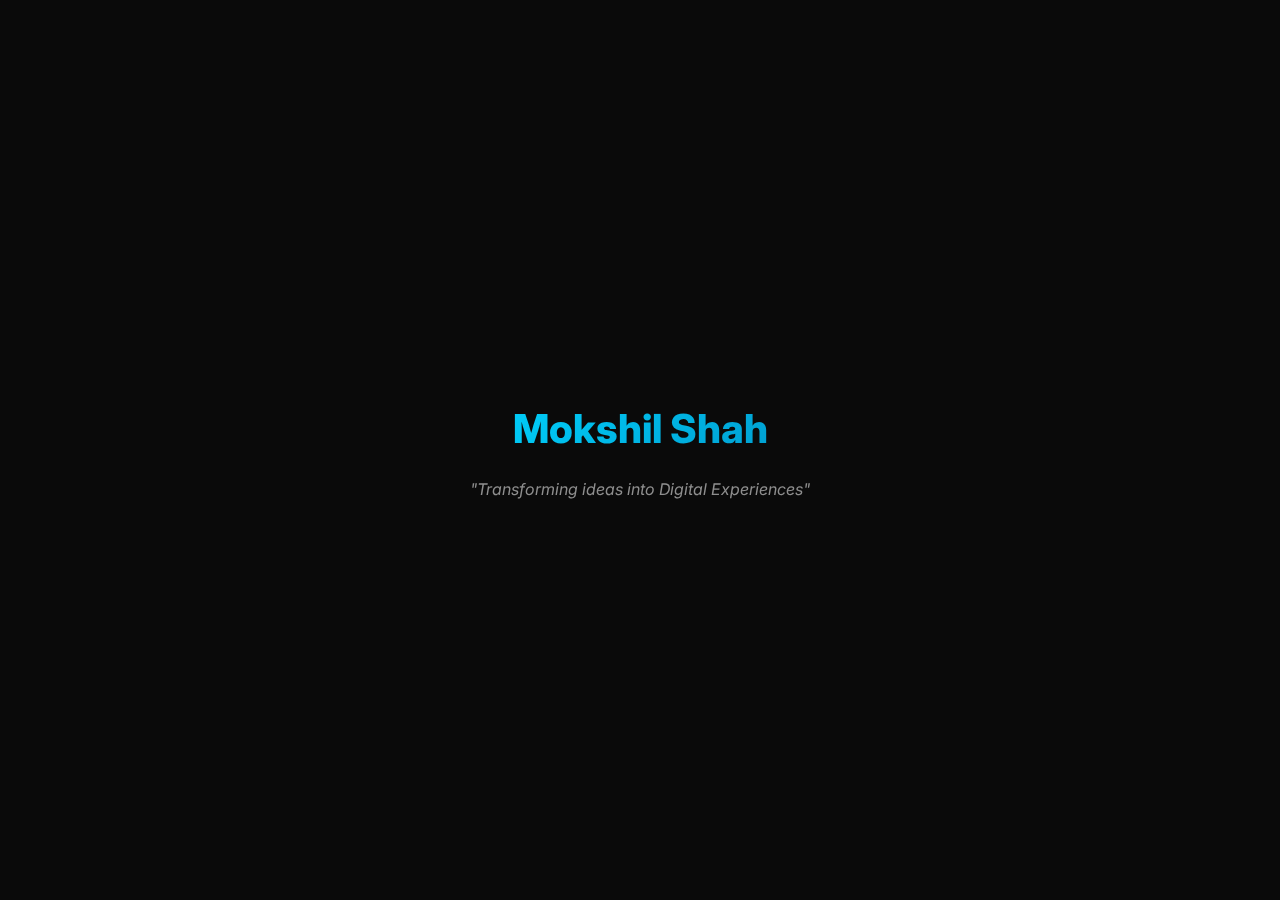
<file: index.html>
<!DOCTYPE html>
<html lang="en">
<head>
    <meta charset="UTF-8">
    <meta name="viewport" content="width=device-width, initial-scale=1.0">
    <link rel="stylesheet" href="css/portfolio.css">
    <link href="https://fonts.googleapis.com/css2?family=Inter:wght@300;400;500;600;700;800;900&family=JetBrains+Mono:wght@300;400;500;600;700&display=swap" rel="stylesheet">
    <title>Mokshil Shah - Portfolio</title>
    <style>
        body {
            margin: 0;
            padding: 0;
            font-family: 'Inter', sans-serif;
            background: #0a0a0a;
            color: #ffffff;
            overflow: hidden;
        }
        
        #loading-screen {
            position: fixed;
            top: 0;
            left: 0;
            width: 100%;
            height: 100%;
            background: #0a0a0a;
            display: flex;
            align-items: center;
            justify-content: center;
            z-index: 9999;
        }
        
        .loader {
            text-align: center;
        }
        
        .loader-text {
            font-size: 2.5rem;
            font-weight: 800;
            margin-bottom: 1rem;
            background: linear-gradient(135deg, #00d4ff 0%, #0099cc 100%);
            -webkit-background-clip: text;
            -webkit-text-fill-color: transparent;
            background-clip: text;
            opacity: 1;
            transition: opacity 0.3s ease;
        }
        
        .loader-quote {
            font-size: 1rem;
            color: #b0b0b0;
            font-style: italic;
        }
    </style>
</head>
<body>
    <div id="loading-screen">
        <div class="loader">
            <div class="loader-text" id="loading-name">Mokshil Shah</div>
            <div class="loader-quote">"Transforming ideas into Digital Experiences"</div>
        </div>
    </div>

    <script>
        // Clear the session flag on first entry to ensure loading screen shows
        sessionStorage.removeItem('hasSeenLoading');
        
        const names = [
            'Mokshil Shah',
            'Student Developer',
            'Backend Developer', 
            'Web Designer',
            'Mokshil Shah'
        ];
        
        let nameIndex = 0;
        const loadingName = document.getElementById('loading-name');
        
        function changeName() {
            if (nameIndex < names.length) {
                loadingName.style.opacity = '0';
                setTimeout(() => {
                    loadingName.textContent = names[nameIndex];
                    loadingName.style.opacity = '1';
                    nameIndex++;
                    setTimeout(changeName, 400);
                }, 200);
            } else {
                setTimeout(() => {
                    // Set flag before redirecting
                    sessionStorage.setItem('hasSeenLoading', 'true');
                    window.location.href = 'pages/about.html';
                }, 500);
            }
        }
        
        setTimeout(changeName, 500);
    </script>
</body>
</html>
</file>
<file: css/portfolio.css>
* {
    margin: 0;
    padding: 0;
    box-sizing: border-box;
}

:root {
    --primary-color: #00d4ff;
    --secondary-color: #ff6b35;
    --accent-color: #ffd700;
    --bg-primary: #0a0a0a;
    --bg-secondary: #1a1a1a;
    --bg-tertiary: #2a2a2a;
    --text-primary: #ffffff;
    --text-secondary: #b0b0b0;
    --text-muted: #808080;
    --border-color: #333333;
    --gradient-primary: linear-gradient(135deg, #00d4ff 0%, #0099cc 100%);
    --gradient-secondary: linear-gradient(135deg, #ff6b35 0%, #f7931e 100%);
    --gradient-accent: linear-gradient(135deg, #ffd700 0%, #ffed4e 100%);
    --shadow-primary: 0 10px 30px rgba(0, 212, 255, 0.3);
    --shadow-secondary: 0 5px 15px rgba(0, 0, 0, 0.3);
    
    --font-primary: 'Inter', -apple-system, BlinkMacSystemFont, sans-serif;
    --font-mono: 'JetBrains Mono', 'Fira Code', monospace;
    
    --spacing-xs: 0.25rem;
    --spacing-sm: 0.5rem;
    --spacing-md: 0.75rem;
    --spacing-lg: 1rem;
    --spacing-xl: 1.5rem;
    --spacing-xxl: 2rem;
    
    --radius-sm: 8px;
    --radius-md: 12px;
    --radius-lg: 16px;
    --radius-xl: 24px;
    
    --transition-fast: 0.2s ease;
    --transition-normal: 0.3s ease;
    --transition-slow: 0.5s ease;
}

html {
    scroll-behavior: smooth;
    overflow-x: hidden;
}

body {
    font-family: var(--font-primary);
    background: var(--bg-primary);
    color: var(--text-primary);
    line-height: 1.6;
    overflow-x: hidden;
    position: relative;
}

#particles-js {
    position: fixed;
    top: 0;
    left: 0;
    width: 100%;
    height: 100%;
    z-index: -1;
    background: radial-gradient(ellipse at center, #1a1a1a 0%, #0a0a0a 100%);
}

#loading-screen {
    position: fixed;
    top: 0;
    left: 0;
    width: 100%;
    height: 100%;
    background: var(--bg-primary);
    display: flex;
    align-items: center;
    justify-content: center;
    z-index: 9999;
    transition: opacity 0.5s ease, visibility 0.5s ease;
}

#loading-screen.hidden {
    opacity: 0;
    visibility: hidden;
}

.loader {
    text-align: center;
}

.loader-text {
    font-size: 2.5rem;
    font-weight: 800;
    margin-bottom: 1rem;
    background: var(--gradient-primary);
    -webkit-background-clip: text;
    -webkit-text-fill-color: transparent;
    background-clip: text;
    min-height: 60px;
    display: flex;
    align-items: center;
    justify-content: center;
    transition: opacity 0.3s ease;
}

.loader-quote {
    color: var(--text-secondary);
    font-size: 1rem;
    font-style: italic;
    margin-top: 1rem;
    opacity: 0.8;
}

.navbar {
    position: fixed;
    top: 0;
    left: 0;
    right: 0;
    background: rgba(10, 10, 10, 0.95);
    backdrop-filter: blur(20px);
    border-bottom: 1px solid var(--border-color);
    z-index: 1000;
    transition: var(--transition-normal);
}

.nav-container {
    max-width: 1200px;
    margin: 0 auto;
    padding: 0 15px;
    display: flex;
    align-items: center;
    justify-content: space-between;
    height: 60px;
}

.nav-logo {
    font-size: 1.3rem;
    font-weight: 800;
    background: var(--gradient-primary);
    -webkit-background-clip: text;
    -webkit-text-fill-color: transparent;
    background-clip: text;
}

.nav-menu {
    display: flex;
    list-style: none;
    gap: 15px;
}

.nav-link {
    display: flex;
    align-items: center;
    gap: 5px;
    color: var(--text-secondary);
    text-decoration: none;
    padding: 8px 12px;
    border-radius: var(--radius-sm);
    transition: var(--transition-normal);
    position: relative;
    font-size: 0.9rem;
}

.nav-link:hover,
.nav-link.active {
    color: var(--primary-color);
    background: rgba(0, 212, 255, 0.1);
}

.nav-link::after {
    content: '';
    position: absolute;
    bottom: -2px;
    left: 50%;
    width: 0;
    height: 2px;
    background: var(--gradient-primary);
    transition: var(--transition-normal);
    transform: translateX(-50%);
}

.nav-link.active::after {
    width: 100%;
}

.hamburger {
    display: none;
}

.main-container {
    display: grid;
    grid-template-columns: 280px 1fr;
    max-width: 1200px;
    margin: 0 auto;
    padding: 70px 20px 20px;
    gap: 25px;
    min-height: calc(100vh - 70px);
}

.sidebar {
    position: sticky;
    top: 90px;
    height: fit-content;
    max-height: calc(100vh - 100px);
}

.profile-card {
    background: var(--bg-secondary);
    border-radius: var(--radius-lg);
    padding: 20px;
    border: 1px solid var(--border-color);
    box-shadow: var(--shadow-secondary);
    backdrop-filter: blur(20px);
    position: relative;
    overflow: hidden;
}

.mobile-info-toggle,
.mobile-info-dropdown {
    display: none;
}

@media (max-width: 1024px) {
    .mobile-info-toggle {
        display: flex !important;
        width: 40px;
        height: 40px;
        background: var(--gradient-primary);
        border: none;
        border-radius: var(--radius-md);
        color: white;
        cursor: pointer;
        align-items: center;
        justify-content: center;
        font-size: 1.2rem;
        transition: var(--transition-normal);
        z-index: 10;
    }
    
    .mobile-info-toggle:hover {
        transform: scale(1.1);
        box-shadow: var(--shadow-primary);
    }
    
    .mobile-info-toggle.active {
        transform: rotate(180deg);
    }
    
    .mobile-info-dropdown {
        display: block !important;
        position: absolute;
        top: 100%;
        left: 0;
        right: 0;
        background: var(--bg-secondary);
        border: 1px solid var(--border-color);
        border-radius: var(--radius-lg);
        margin-top: 10px;
        padding: 15px;
        opacity: 0;
        visibility: hidden;
        transform: translateY(-10px);
        transition: all 0.3s ease;
        z-index: 100;
        box-shadow: var(--shadow-secondary);
    }
    
    .mobile-info-dropdown.active {
        opacity: 1 !important;
        visibility: visible !important;
        transform: translateY(0) !important;
    }
    
    .mobile-contact-info {
        margin-bottom: 15px;
    }
    
    .mobile-contact-item {
        display: flex;
        align-items: center;
        gap: 10px;
        margin-bottom: 10px;
        padding: 8px;
        border-radius: var(--radius-sm);
        transition: var(--transition-normal);
    }
    
    .mobile-contact-item:hover {
        background: rgba(0, 212, 255, 0.05);
    }
    
    .mobile-social-links {
        display: flex;
        justify-content: center;
        gap: 10px;
        margin-bottom: 15px;
    }
    
    .mobile-download-btn {
        width: 100%;
        background: var(--gradient-primary);
        color: white;
        border: none;
        padding: 10px;
        border-radius: var(--radius-md);
        font-size: 0.9rem;
        font-weight: 600;
        cursor: pointer;
        transition: var(--transition-normal);
    }
    
    .mobile-download-btn:hover {
        transform: translateY(-2px);
        box-shadow: var(--shadow-primary);
    }
}

.profile-card::before {
    content: '';
    position: absolute;
    top: 0;
    left: 0;
    right: 0;
    height: 4px;
    background: var(--gradient-primary);
}

.profile-image-container {
    position: relative;
    width: 100px;
    height: 100px;
    margin: 0 auto 10px;
}

.profile-image {
    width: 100%;
    height: 100%;
    border-radius: 50%;
    object-fit: cover;
    border: 4px solid var(--primary-color);
    box-shadow: var(--shadow-primary);
    transition: var(--transition-normal);
}

.profile-image:hover {
    transform: scale(1.05);
    box-shadow: 0 15px 40px rgba(0, 212, 255, 0.4);
}

@keyframes pulse {
    0% { box-shadow: 0 0 0 0 rgba(0, 255, 136, 0.7); }
    70% { box-shadow: 0 0 0 10px rgba(0, 255, 136, 0); }
    100% { box-shadow: 0 0 0 0 rgba(0, 255, 136, 0); }
}

.profile-info {
    text-align: center;
    margin-bottom: 10px;
}

.profile-name {
    font-size: 1.3rem;
    font-weight: 700;
    margin-bottom: 3px;
    background: var(--gradient-primary);
    -webkit-background-clip: text;
    -webkit-text-fill-color: transparent;
    background-clip: text;
}

.profile-role {
    font-size: 0.85rem;
    color: var(--text-secondary);
    font-family: var(--font-mono);
    min-height: 1rem;
}

.typing-text {
    color: var(--primary-color);
}

.cursor {
    animation: blink 1s infinite;
    color: var(--primary-color);
}

@keyframes blink {
    0%, 50% { opacity: 1; }
    51%, 100% { opacity: 0; }
}

.profile-divider {
    height: 1px;
    background: linear-gradient(90deg, transparent, var(--border-color), transparent);
    margin: 10px 0;
}

.contact-info {
    margin-bottom: 10px;
}

.contact-item {
    display: flex;
    align-items: center;
    gap: 8px;
    margin-bottom: 8px;
    padding: 6px;
    border-radius: var(--radius-sm);
    transition: var(--transition-normal);
}

.contact-item:hover {
    background: rgba(0, 212, 255, 0.05);
    transform: translateX(5px);
}

.contact-icon {
    width: 30px;
    height: 30px;
    background: var(--gradient-primary);
    border-radius: var(--radius-sm);
    display: flex;
    align-items: center;
    justify-content: center;
    color: white;
    font-size: 0.8rem;
}

.contact-details {
    flex: 1;
}

.contact-label {
    display: block;
    font-size: 0.7rem;
    color: var(--text-muted);
    margin-bottom: 1px;
}

.contact-value {
    color: var(--text-secondary);
    text-decoration: none;
    font-size: 0.8rem;
    transition: var(--transition-fast);
}

.contact-value:hover {
    color: var(--primary-color);
}

.social-links {
    display: flex;
    justify-content: center;
    gap: 8px;
    margin-bottom: 10px;
}

.social-link {
    width: 35px;
    height: 35px;
    background: var(--bg-tertiary);
    border-radius: var(--radius-sm);
    display: flex;
    align-items: center;
    justify-content: center;
    color: var(--text-secondary);
    text-decoration: none;
    transition: var(--transition-normal);
    position: relative;
    overflow: hidden;
}

.social-link::before {
    content: '';
    position: absolute;
    top: 0;
    left: -100%;
    width: 100%;
    height: 100%;
    background: var(--gradient-primary);
    transition: var(--transition-normal);
    z-index: -1;
}

.social-link:hover::before {
    left: 0;
}

.social-link:hover {
    color: white;
    transform: translateY(-3px);
    box-shadow: var(--shadow-primary);
}

.social-link[data-tooltip]:hover::after {
    content: attr(data-tooltip);
    position: absolute;
    bottom: -35px;
    left: 50%;
    transform: translateX(-50%);
    background: var(--bg-primary);
    color: var(--text-primary);
    padding: 4px 8px;
    border-radius: 4px;
    font-size: 0.8rem;
    white-space: nowrap;
    border: 1px solid var(--border-color);
}

.download-cv-btn {
    width: 100%;
    background: var(--gradient-primary);
    color: white;
    border: none;
    padding: var(--spacing-sm) var(--spacing-md);
    border-radius: var(--radius-md);
    font-size: 1rem;
    font-weight: 600;
    cursor: pointer;
    transition: var(--transition-normal);
    display: flex;
    align-items: center;
    justify-content: center;
    gap: var(--spacing-xs);
}

.download-cv-btn:hover {
    transform: translateY(-2px);
    box-shadow: var(--shadow-primary);
    background: linear-gradient(135deg, #0099cc 0%, #00d4ff 100%);
}

.main-content {
    position: relative;
    padding: 0 15px;
}

.content-section {
    display: block;
    animation: fadeInUp 0.6s ease;
    margin-bottom: 30px;
}

.content-section.active {
    display: block;
}

@keyframes fadeInUp {
    from {
        opacity: 0;
        transform: translateY(30px);
    }
    to {
        opacity: 1;
        transform: translateY(0);
    }
}

.section-header {
    margin-bottom: 15px;
    text-align: center;
    display: none;
}

.section-title {
    font-size: 1.8rem;
    font-weight: 800;
    margin-bottom: 5px;
    background: var(--gradient-primary);
    -webkit-background-clip: text;
    -webkit-text-fill-color: transparent;
    background-clip: text;
}

.section-subtitle {
    color: var(--text-muted);
    font-size: 0.9rem;
    position: relative;
}

.section-subtitle::after {
    content: '';
    position: absolute;
    bottom: -6px;
    left: 50%;
    transform: translateX(-50%);
    width: 30px;
    height: 2px;
    background: var(--gradient-primary);
}

.about-content {
    margin-bottom: 30px;
    width: 100%;
    max-width: 100%;
    overflow-x: hidden;
}

.code-intro-section {
    position: relative;
    background: var(--bg-secondary);
    border-radius: var(--radius-lg);
    padding: 40px;
    border: 1px solid var(--border-color);
    margin-bottom: 30px;
    overflow: hidden;
    min-height: 350px;
    display: flex;
    align-items: center;
}

.code-background {
    position: absolute;
    top: 0;
    left: 0;
    right: 0;
    bottom: 0;
    padding: 30px;
    font-family: var(--font-mono);
    font-size: 0.9rem;
    color: rgba(0, 212, 255, 0.25);
    line-height: 1.8;
    overflow: hidden;
    pointer-events: none;
}

.code-line {
    white-space: pre;
    animation: fadeInCode 0.5s ease forwards;
    opacity: 0;
}

.code-line:nth-child(1) { animation-delay: 0.1s; }
.code-line:nth-child(2) { animation-delay: 0.2s; }
.code-line:nth-child(3) { animation-delay: 0.3s; }
.code-line:nth-child(4) { animation-delay: 0.4s; }
.code-line:nth-child(5) { animation-delay: 0.5s; }
.code-line:nth-child(6) { animation-delay: 0.6s; }
.code-line:nth-child(7) { animation-delay: 0.7s; }
.code-line:nth-child(8) { animation-delay: 0.8s; }
.code-line:nth-child(9) { animation-delay: 0.9s; }
.code-line:nth-child(10) { animation-delay: 1s; }
.code-line:nth-child(11) { animation-delay: 1.1s; }
.code-line:nth-child(12) { animation-delay: 1.2s; }

@keyframes fadeInCode {
    to {
        opacity: 1;
    }
}

.code-keyword {
    color: rgba(255, 107, 53, 0.5);
    font-weight: 600;
}

.code-class {
    color: rgba(255, 215, 0, 0.5);
    font-weight: 600;
}

.code-property {
    color: rgba(0, 212, 255, 0.5);
}

.code-string {
    color: rgba(0, 255, 136, 0.5);
}

.code-function {
    color: rgba(255, 215, 0, 0.5);
}

.intro-overlay {
    position: relative;
    z-index: 2;
    background: rgba(10, 10, 10, 0.95);
    backdrop-filter: blur(10px);
    padding: 35px;
    border-radius: var(--radius-md);
    border: 1px solid var(--primary-color);
    box-shadow: 0 0 30px rgba(0, 212, 255, 0.2);
    max-width: 600px;
}

.intro-overlay h3 {
    font-size: 1.8rem;
    font-weight: 700;
    margin-bottom: 15px;
    background: var(--gradient-primary);
    -webkit-background-clip: text;
    -webkit-text-fill-color: transparent;
    background-clip: text;
}

.intro-overlay p {
    font-size: 1.05rem;
    line-height: 1.7;
    color: var(--text-primary);
}

.quick-stats {
    display: grid;
    grid-template-columns: repeat(auto-fit, minmax(180px, 1fr));
    gap: 20px;
    margin-bottom: 30px;
}

.stat-box {
    background: var(--bg-secondary);
    border-radius: var(--radius-md);
    padding: 25px;
    border: 1px solid var(--border-color);
    display: flex;
    align-items: center;
    gap: 20px;
    transition: var(--transition-normal);
}

.stat-box:hover {
    transform: translateY(-5px);
    box-shadow: var(--shadow-primary);
    border-color: var(--primary-color);
}

.stat-icon {
    width: 60px;
    height: 60px;
    background: var(--gradient-primary);
    border-radius: var(--radius-md);
    display: flex;
    align-items: center;
    justify-content: center;
    font-size: 1.5rem;
    color: white;
    flex-shrink: 0;
}

.stat-info h4 {
    font-size: 1.8rem;
    font-weight: 700;
    color: var(--text-primary);
    margin-bottom: 5px;
}

.stat-info p {
    font-size: 0.9rem;
    color: var(--text-secondary);
}

.services-section {
    margin-top: 30px;
    width: 100%;
    max-width: 100%;
    overflow-x: hidden;
}

.services-title {
    font-size: 1.5rem;
    font-weight: 700;
    margin-bottom: 25px;
    text-align: center;
    color: var(--text-primary);
}

.services-grid {
    display: grid;
    grid-template-columns: repeat(auto-fit, minmax(240px, 1fr));
    gap: 20px;
}

.service-card {
    background: var(--bg-secondary);
    border-radius: var(--radius-md);
    padding: 25px;
    border: 1px solid var(--border-color);
    transition: var(--transition-normal);
    position: relative;
    overflow: hidden;
}

.service-card::before {
    content: '';
    position: absolute;
    top: 0;
    left: -100%;
    width: 100%;
    height: 2px;
    background: var(--gradient-primary);
    transition: var(--transition-slow);
}

.service-card:hover::before {
    left: 0;
}

.service-card:hover {
    transform: translateY(-3px);
    box-shadow: var(--shadow-secondary);
    border-color: var(--primary-color);
}

.service-card-special {
    position: relative;
}

.service-card-special .explore-btn {
    display: none;
    position: absolute;
    bottom: 25px;
    left: 50%;
    transform: translateX(-50%);
    background: var(--gradient-secondary);
    color: white;
    padding: 12px 24px;
    border-radius: var(--radius-md);
    text-decoration: none;
    font-weight: 600;
    font-size: 0.9rem;
    transition: var(--transition-normal);
    white-space: nowrap;
    z-index: 10;
}

.service-card-special:hover .explore-btn {
    display: flex;
    align-items: center;
    gap: 8px;
    animation: slideUp 0.3s ease forwards;
}

@keyframes slideUp {
    from {
        opacity: 0;
        transform: translateX(-50%) translateY(10px);
    }
    to {
        opacity: 1;
        transform: translateX(-50%) translateY(0);
    }
}

.service-card-special:hover .service-content {
    padding-bottom: 50px;
}

.explore-btn:hover {
    background: linear-gradient(135deg, #f7931e 0%, #ff6b35 100%);
    box-shadow: 0 5px 15px rgba(255, 107, 53, 0.4);
}

.service-icon {
    width: 55px;
    height: 55px;
    background: var(--gradient-primary);
    border-radius: var(--radius-md);
    display: flex;
    align-items: center;
    justify-content: center;
    margin-bottom: 15px;
    font-size: 1.4rem;
    color: white;
    transition: var(--transition-normal);
}

.service-card:hover .service-icon {
    transform: scale(1.1) rotate(5deg);
}

.service-content h4 {
    font-size: 1.1rem;
    font-weight: 600;
    margin-bottom: 10px;
    color: var(--text-primary);
}

.service-content p {
    font-size: 0.9rem;
    color: var(--text-secondary);
    line-height: 1.6;
}

.service-content p {
    color: var(--text-secondary);
    line-height: 1.5;
    font-size: 0.9rem;
}

.resume-content {
    display: grid;
    gap: 30px;
}

.resume-section-title {
    display: flex;
    align-items: center;
    gap: 12px;
    font-size: 1.6rem;
    font-weight: 700;
    margin-bottom: 25px;
    color: var(--text-primary);
}

.resume-section-title i {
    color: var(--primary-color);
    font-size: 1.4rem;
}

.education-section {
    margin-bottom: 30px;
}

.education-grid {
    display: grid;
    gap: 20px;
}

.education-card {
    background: var(--bg-secondary);
    border-radius: var(--radius-lg);
    padding: 25px;
    border: 1px solid var(--border-color);
    transition: var(--transition-normal);
    position: relative;
    overflow: hidden;
}

.education-card::before {
    content: '';
    position: absolute;
    top: 0;
    left: 0;
    width: 4px;
    height: 100%;
    background: var(--gradient-primary);
    transform: scaleY(0);
    transition: var(--transition-normal);
}

.education-card:hover::before {
    transform: scaleY(1);
}

.education-card:hover {
    transform: translateX(5px);
    box-shadow: var(--shadow-secondary);
    border-color: var(--primary-color);
}

.education-header {
    display: flex;
    gap: 20px;
    align-items: flex-start;
    margin-bottom: 20px;
}

.education-icon {
    width: 55px;
    height: 55px;
    background: linear-gradient(135deg, rgba(0, 212, 255, 0.1) 0%, rgba(0, 153, 204, 0.1) 100%);
    border-radius: var(--radius-md);
    display: flex;
    align-items: center;
    justify-content: center;
    font-size: 1.5rem;
    color: var(--primary-color);
    flex-shrink: 0;
    transition: var(--transition-normal);
}

.education-card:hover .education-icon {
    background: var(--gradient-primary);
    color: white;
    transform: scale(1.1);
}

.education-info h4 {
    font-size: 1.2rem;
    font-weight: 600;
    color: var(--text-primary);
    margin-bottom: 5px;
}

.institution {
    font-size: 0.95rem;
    color: var(--text-secondary);
    margin-bottom: 8px;
}

.education-date {
    display: inline-flex;
    align-items: center;
    gap: 6px;
    background: var(--bg-tertiary);
    color: var(--primary-color);
    padding: 5px 12px;
    border-radius: 20px;
    font-size: 0.85rem;
    font-weight: 500;
}

.education-date i {
    font-size: 0.8rem;
}

.education-details {
    display: flex;
    flex-direction: column;
    gap: 10px;
    padding-top: 15px;
    border-top: 1px solid var(--border-color);
}

.detail-item {
    display: flex;
    justify-content: space-between;
    align-items: center;
}

.detail-label {
    font-size: 0.9rem;
    color: var(--text-secondary);
    font-weight: 500;
}

.detail-value {
    font-size: 0.9rem;
    color: var(--text-primary);
    font-weight: 600;
}

.experience-section {
    margin-top: 30px;
}

.experience-card-large {
    background: var(--bg-secondary);
    border-radius: var(--radius-lg);
    padding: 30px;
    border: 1px solid var(--border-color);
    display: flex;
    gap: 25px;
    align-items: flex-start;
    transition: var(--transition-normal);
}

.experience-card-large:hover {
    transform: translateY(-3px);
    box-shadow: var(--shadow-secondary);
    border-color: var(--secondary-color);
}

.experience-icon-large {
    width: 70px;
    height: 70px;
    background: var(--gradient-secondary);
    border-radius: var(--radius-md);
    display: flex;
    align-items: center;
    justify-content: center;
    font-size: 2rem;
    color: white;
    flex-shrink: 0;
    transition: var(--transition-normal);
}

.experience-card-large:hover .experience-icon-large {
    transform: scale(1.1) rotate(5deg);
}

.experience-content-large h4 {
    font-size: 1.3rem;
    font-weight: 600;
    color: var(--text-primary);
    margin-bottom: 12px;
}

.experience-content-large p {
    font-size: 1rem;
    color: var(--text-secondary);
    line-height: 1.7;
    margin-bottom: 15px;
}

.experience-tags {
    display: flex;
    gap: 10px;
    flex-wrap: wrap;
}

.tag {
    background: var(--bg-tertiary);
    color: var(--primary-color);
    padding: 6px 14px;
    border-radius: 20px;
    font-size: 0.85rem;
    font-weight: 500;
    border: 1px solid var(--border-color);
    transition: var(--transition-fast);
}

.tag:hover {
    background: var(--primary-color);
    color: white;
    border-color: var(--primary-color);
}
    color: white;
    flex-shrink: 0;
}

.experience-content h4 {
    font-size: 1.2rem;
    font-weight: 600;
    color: var(--text-primary);
    margin-bottom: 5px;
}

.experience-content p {
    color: var(--text-secondary);
    line-height: 1.6;
    margin: 0;
}

.skills-content {
    padding: 0;
}

.skills-header {
    margin-bottom: 25px;
}

.skills-title {
    font-size: 2rem;
    font-weight: 800;
    margin-bottom: 5px;
    color: var(--text-primary);
}

.skills-title .highlight {
    background: var(--gradient-secondary);
    -webkit-background-clip: text;
    -webkit-text-fill-color: transparent;
    background-clip: text;
}

.skills-grid {
    display: grid;
    grid-template-columns: repeat(auto-fill, minmax(90px, 1fr));
    gap: 20px;
    max-width: 100%;
}

.skill-item {
    background: var(--bg-secondary);
    border-radius: var(--radius-md);
    padding: 20px 15px;
    border: 1px solid var(--border-color);
    transition: var(--transition-normal);
    text-align: center;
    position: relative;
    overflow: hidden;
    min-height: 120px;
    display: flex;
    flex-direction: column;
    align-items: center;
    justify-content: center;
}

.skill-item::before {
    content: '';
    position: absolute;
    top: 0;
    left: -100%;
    width: 100%;
    height: 2px;
    background: var(--gradient-primary);
    transition: var(--transition-slow);
}

.skill-item:hover::before {
    left: 0;
}

.skill-item:hover {
    transform: translateY(-5px) scale(1.05);
    box-shadow: var(--shadow-primary);
    border-color: var(--primary-color);
}

.skill-icon {
    width: 45px;
    height: 45px;
    margin-bottom: 10px;
    font-size: 2rem;
    display: flex;
    align-items: center;
    justify-content: center;
    transition: var(--transition-normal);
}

.skill-item:hover .skill-icon {
    transform: scale(1.2);
}

.skill-name {
    font-size: 0.8rem;
    font-weight: 600;
    color: var(--text-primary);
    margin: 0;
    line-height: 1.2;
}

.skill-item[data-skill="java"] .skill-icon { color: #f89820; }
.skill-item[data-skill="python"] .skill-icon { color: #3776ab; }
.skill-item[data-skill="sql"] .skill-icon { color: #00758f; }
.skill-item[data-skill="html"] .skill-icon { color: #e34f26; }
.skill-item[data-skill="css"] .skill-icon { color: #1572b6; }
.skill-item[data-skill="js"] .skill-icon { color: #f7df1e; }
.skill-item[data-skill="git"] .skill-icon { color: #f05032; }
.skill-item[data-skill="github"] .skill-icon { color: #ffffff; }
.skill-item[data-skill="spring"] .skill-icon { color: #6db33f; }
.skill-item[data-skill="springboot"] .skill-icon { color: #6db33f; }
.skill-item[data-skill="mern"] .skill-icon { color: #3fa037; }

.project-filters {
    display: flex;
    justify-content: center;
    gap: 15px;
    margin-bottom: 25px;
    flex-wrap: wrap;
}

.filter-btn {
    background: var(--bg-secondary);
    color: var(--text-secondary);
    border: 1px solid var(--border-color);
    padding: 10px 15px;
    border-radius: var(--radius-md);
    cursor: pointer;
    transition: var(--transition-normal);
    font-size: 0.9rem;
    font-weight: 500;
}

.filter-btn:hover,
.filter-btn.active {
    background: var(--gradient-primary);
    color: white;
    border-color: var(--primary-color);
    transform: translateY(-2px);
}

.projects-grid {
    display: grid;
    grid-template-columns: repeat(auto-fit, minmax(320px, 1fr));
    gap: 20px;
    margin-bottom: 30px;
}

.project-card {
    background: var(--bg-secondary);
    border-radius: var(--radius-lg);
    overflow: hidden;
    border: 1px solid var(--border-color);
    transition: var(--transition-normal);
    position: relative;
}

.project-card:hover {
    transform: translateY(-8px);
    box-shadow: var(--shadow-secondary);
    border-color: var(--primary-color);
}

.project-image {
    position: relative;
    height: 200px;
    overflow: hidden;
}

.project-image img {
    width: 100%;
    height: 100%;
    object-fit: cover;
    transition: var(--transition-slow);
}

.project-card:hover .project-image img {
    transform: scale(1.1);
}

.project-overlay {
    position: absolute;
    top: 0;
    left: 0;
    right: 0;
    bottom: 0;
    background: rgba(0, 0, 0, 0.8);
    display: flex;
    align-items: center;
    justify-content: center;
    opacity: 0;
    transition: var(--transition-normal);
}

.project-card:hover .project-overlay {
    opacity: 1;
}

.project-links {
    display: flex;
    gap: 15px;
}

.project-link {
    width: 45px;
    height: 45px;
    background: var(--gradient-primary);
    border-radius: var(--radius-sm);
    display: flex;
    align-items: center;
    justify-content: center;
    color: white;
    text-decoration: none;
    transition: var(--transition-normal);
}

.project-link:hover {
    transform: scale(1.1);
    background: var(--gradient-secondary);
}

.project-info {
    padding: 20px;
}

.project-info h4 {
    font-size: 1.3rem;
    font-weight: 600;
    margin-bottom: 10px;
    color: var(--text-primary);
}

.project-info p {
    color: var(--text-secondary);
    line-height: 1.6;
    margin-bottom: 15px;
}

.project-tech {
    display: flex;
    flex-wrap: wrap;
    gap: 8px;
}

.tech-tag {
    background: var(--bg-tertiary);
    color: var(--primary-color);
    padding: 4px 8px;
    border-radius: 12px;
    font-size: 0.8rem;
    font-weight: 500;
    border: 1px solid var(--primary-color);
}

.projects-status {
    text-align: center;
    padding: 25px;
    background: var(--bg-secondary);
    border-radius: var(--radius-lg);
    border: 1px solid var(--border-color);
    margin-top: 20px;
}

.status-indicator {
    display: flex;
    align-items: center;
    justify-content: center;
    gap: 10px;
    color: var(--text-secondary);
    font-size: 1.1rem;
}

.status-indicator i {
    color: var(--secondary-color);
    animation: spin 2s linear infinite;
}

@keyframes spin {
    from { transform: rotate(0deg); }
    to { transform: rotate(360deg); }
}

.contact-content {
    display: grid;
    gap: var(--spacing-xxl);
}

.contact-info-grid {
    display: grid;
    grid-template-columns: repeat(auto-fit, minmax(250px, 1fr));
    gap: var(--spacing-lg);
}

.contact-card {
    background: var(--bg-secondary);
    border-radius: var(--radius-lg);
    padding: var(--spacing-xl);
    border: 1px solid var(--border-color);
    text-align: center;
    transition: var(--transition-normal);
}

.contact-card:hover {
    transform: translateY(-5px);
    box-shadow: var(--shadow-secondary);
    border-color: var(--primary-color);
}

.contact-card-icon {
    width: 60px;
    height: 60px;
    background: var(--gradient-primary);
    border-radius: var(--radius-md);
    display: flex;
    align-items: center;
    justify-content: center;
    margin: 0 auto var(--spacing-md);
    font-size: 1.5rem;
    color: white;
}

.contact-card-content h4 {
    font-size: 1.2rem;
    font-weight: 600;
    margin-bottom: var(--spacing-xs);
    color: var(--text-primary);
}

.contact-card-content p {
    color: var(--text-secondary);
}

.contact-form-section {
    background: var(--bg-secondary);
    border-radius: var(--radius-lg);
    padding: 30px;
    border: 1px solid var(--border-color);
}

.contact-form {
    max-width: 600px;
    margin: 0 auto;
}

.form-group {
    margin-bottom: 20px;
}

.input-group {
    display: grid;
    grid-template-columns: 1fr 1fr;
    gap: 15px;
}

.contact-form input,
.contact-form textarea {
    width: 100%;
    background: var(--bg-tertiary);
    border: 1px solid var(--border-color);
    border-radius: var(--radius-md);
    padding: 15px;
    color: var(--text-primary);
    font-size: 1rem;
    transition: var(--transition-normal);
    font-family: var(--font-primary);
}

.contact-form input:focus,
.contact-form textarea:focus {
    outline: none;
    border-color: var(--primary-color);
    box-shadow: 0 0 0 3px rgba(0, 212, 255, 0.1);
}

.contact-form input::placeholder,
.contact-form textarea::placeholder {
    color: var(--text-muted);
}

.submit-btn {
    width: 100%;
    background: var(--gradient-primary);
    color: white;
    border: none;
    padding: 15px 20px;
    border-radius: var(--radius-md);
    font-size: 1rem;
    font-weight: 600;
    cursor: pointer;
    transition: var(--transition-normal);
    display: flex;
    align-items: center;
    justify-content: center;
    gap: 10px;
}

.submit-btn:hover {
    transform: translateY(-2px);
    box-shadow: var(--shadow-primary);
    background: linear-gradient(135deg, #0099cc 0%, #00d4ff 100%);
}

.contact-social-section {
    background: var(--bg-secondary);
    border-radius: var(--radius-lg);
    padding: 30px;
    border: 1px solid var(--border-color);
    margin-bottom: 30px;
    text-align: center;
}

.contact-social-section h4 {
    font-size: 1.5rem;
    margin-bottom: 20px;
    color: var(--text-primary);
}

.contact-social-links {
    display: flex;
    justify-content: center;
    gap: 20px;
    margin-bottom: 25px;
    flex-wrap: wrap;
}

.contact-social-link {
    display: flex;
    align-items: center;
    gap: 10px;
    padding: 12px 24px;
    background: var(--bg-tertiary);
    border: 1px solid var(--border-color);
    border-radius: var(--radius-md);
    color: var(--text-primary);
    text-decoration: none;
    transition: var(--transition-normal);
}

.contact-social-link:hover {
    background: var(--primary-color);
    border-color: var(--primary-color);
    transform: translateY(-2px);
    box-shadow: var(--shadow-primary);
}

.contact-social-link i {
    font-size: 1.2rem;
}

.contact-download-btn {
    background: var(--gradient-secondary);
    color: white;
    border: none;
    padding: 15px 30px;
    border-radius: var(--radius-md);
    font-size: 1rem;
    font-weight: 600;
    cursor: pointer;
    transition: var(--transition-normal);
    display: inline-flex;
    align-items: center;
    gap: 10px;
}

.contact-download-btn:hover {
    transform: translateY(-2px);
    box-shadow: 0 10px 30px rgba(255, 107, 53, 0.3);
}

@media (min-width: 769px) {
    .contact-social-section {
        display: none;
    }
}

@media (max-width: 768px) {
    .contact-social-links {
        flex-direction: column;
        align-items: stretch;
    }
    
    .contact-social-link {
        justify-content: center;
    }
}

@media (max-width: 1024px) {
    .main-container {
        grid-template-columns: 1fr;
        padding: 70px 15px 70px;
        gap: 15px;
    }
    
    .sidebar {
        position: static;
        order: -1;
    }
    
    .profile-card {
        padding: 20px;
        display: grid;
        grid-template-columns: auto 1fr auto;
        gap: 15px;
        align-items: center;
        text-align: left;
        border-radius: var(--radius-xl);
        margin: 0 5px;
        position: relative;
    }
    
    .profile-image-container {
        margin: 0;
        width: 80px;
        height: 80px;
    }
    
    .profile-info {
        margin: 0;
        text-align: left;
    }
    
    .profile-name {
        font-size: 1.4rem;
        margin-bottom: 2px;
    }
    
    .profile-role {
        font-size: 0.9rem;
    }
    
    .contact-info {
        display: none;
    }
    
    .profile-divider {
        display: none;
    }
    
    .social-links {
        display: none;
    }
    
    .download-cv-btn {
        display: none;
    }
    
    .mobile-info-toggle {
        display: flex !important;
        width: 40px;
        height: 40px;
        background: var(--gradient-primary);
        border: none;
        border-radius: var(--radius-md);
        color: white;
        cursor: pointer;
        align-items: center;
        justify-content: center;
        font-size: 1.2rem;
        transition: var(--transition-normal);
    }
    
    .mobile-info-dropdown {
        display: block !important;
    }
    
    .mobile-info-toggle:hover {
        transform: scale(1.1);
        box-shadow: var(--shadow-primary);
    }
    
    .mobile-info-toggle.active {
        transform: rotate(180deg);
    }
    
    .mobile-info-dropdown {
        position: absolute;
        top: 100%;
        left: 0;
        right: 0;
        background: var(--bg-secondary);
        border: 1px solid var(--border-color);
        border-radius: var(--radius-lg);
        margin-top: 10px;
        padding: 15px;
        opacity: 0;
        visibility: hidden;
        transform: translateY(-10px);
        transition: all 0.3s ease;
        z-index: 100;
        display: block !important;
    }
    
    .mobile-info-dropdown.active {
        opacity: 1;
        visibility: visible;
        transform: translateY(0);
    }
    
    .mobile-contact-info {
        margin-bottom: 15px;
    }
    
    .mobile-contact-item {
        display: flex;
        align-items: center;
        gap: 10px;
        margin-bottom: 10px;
        padding: 8px;
        border-radius: var(--radius-sm);
        transition: var(--transition-normal);
    }
    
    .mobile-contact-item:hover {
        background: rgba(0, 212, 255, 0.05);
    }
    
    .mobile-social-links {
        display: flex;
        justify-content: center;
        gap: 10px;
        margin-bottom: 15px;
    }
    
    .mobile-download-btn {
        width: 100%;
        background: var(--gradient-primary);
        color: white;
        border: none;
        padding: 10px;
        border-radius: var(--radius-md);
        font-size: 0.9rem;
        font-weight: 600;
        cursor: pointer;
        transition: var(--transition-normal);
    }
    
    .mobile-download-btn:hover {
        transform: translateY(-2px);
        box-shadow: var(--shadow-primary);
    }
    
    .section-header {
        display: block;
        margin-bottom: 15px;
        padding: 0 8px;
    }
    
    .section-title {
        font-size: 1.3rem;
        word-wrap: break-word;
    }
    
    .section-subtitle {
        font-size: 0.75rem;
    }
    
    .navbar {
        top: auto;
        bottom: 15px;
        left: 50%;
        transform: translateX(-50%);
        width: calc(100% - 30px);
        max-width: 400px;
        height: 65px;
        border-radius: 50px;
        border: 1px solid var(--border-color);
        background: rgba(10, 10, 10, 0.98);
        backdrop-filter: blur(10px);
        box-shadow: 0 10px 30px rgba(0, 0, 0, 0.5);
    }
    
    .nav-container {
        height: 65px;
        padding: 0 15px;
    }
    
    .nav-logo {
        display: none;
    }
    
    .nav-menu {
        width: 100%;
        justify-content: space-around;
        gap: 0;
    }
    
    .nav-link {
        flex-direction: column;
        padding: 10px 8px;
        font-size: 0.7rem;
        min-width: 60px;
        text-align: center;
        border-radius: 12px;
    }
    
    .nav-link i {
        font-size: 1.3rem;
        margin-bottom: 2px;
    }
    
    .nav-link::after {
        display: none;
    }
    
    .nav-link.active {
        background: rgba(0, 212, 255, 0.15);
        border-radius: var(--radius-sm);
    }
}

@media (max-width: 768px) {
    .main-container {
        padding: 15px 0 95px;
    }
    
    .profile-card {
        margin: 0;
        padding: 18px;
    }
    
    .section-title {
        font-size: 1.5rem;
    }
    
    .section-header {
        display: block;
        margin-bottom: 15px;
        padding: 0 10px;
    }
    
    .section-subtitle {
        font-size: 0.75rem;
    }
    
    .code-intro-section {
        padding: 15px 10px;
        margin: 0 0 15px 0;
        display: block;
        width: 100%;
        box-sizing: border-box;
        min-height: auto;
    }
    
    .code-background {
        position: relative;
        padding: 10px;
        font-size: 0.6rem;
        line-height: 1.5;
        overflow: hidden;
        display: block;
        height: auto;
        margin-bottom: 10px;
        width: 100%;
        box-sizing: border-box;
    }
    
    .code-line {
        white-space: pre;
        overflow: hidden;
        text-overflow: ellipsis;
        max-width: 100%;
    }
    
    .intro-overlay {
        position: relative;
        padding: 15px 10px;
        max-width: 100%;
        width: 100%;
        box-sizing: border-box;
    }
    
    .intro-overlay h3 {
        font-size: 1.3rem;
        margin-bottom: 10px;
    }
    
    .intro-overlay p {
        font-size: 0.9rem;
        line-height: 1.6;
    }
    
    .quick-stats {
        grid-template-columns: 1fr;
        gap: 15px;
        margin: 0 0 20px 0;
        width: 100%;
        box-sizing: border-box;
    }
    
    .stat-box {
        padding: 18px;
        gap: 15px;
        width: 100%;
        box-sizing: border-box;
    }
    
    .stat-icon {
        width: 48px;
        height: 48px;
        font-size: 1.3rem;
    }
    
    .stat-info h4 {
        font-size: 1.4rem;
    }
    
    .stat-info p {
        font-size: 0.85rem;
    }
    
    .services-section {
        width: 100%;
        box-sizing: border-box;
    }
    
    .services-grid {
        grid-template-columns: 1fr;
        gap: 15px;
        margin: 0;
        width: 100%;
        box-sizing: border-box;
    }
    
    .service-card {
        margin: 0;
        padding: 20px;
        width: 100%;
        box-sizing: border-box;
    }
    
    .service-icon {
        width: 50px;
        height: 50px;
        font-size: 1.3rem;
        margin-bottom: 15px;
    }
    
    .service-content h4 {
        font-size: 1.05rem;
        margin-bottom: 10px;
    }
    
    .service-content p {
        font-size: 0.9rem;
        line-height: 1.6;
    }
    
    .service-card-special .explore-btn {
        position: static;
        transform: none;
        display: flex;
        margin-top: 15px;
        justify-content: center;
        padding: 12px 24px;
        font-size: 0.9rem;
    }
    
    .service-card-special:hover .service-content {
        padding-bottom: 0;
    }
    
    .education-card {
        margin: 0 8px 15px;
        padding: 20px;
    }
    
    .education-header {
        flex-direction: column;
        gap: 15px;
        margin-bottom: 15px;
    }
    
    .education-icon {
        width: 50px;
        height: 50px;
        font-size: 1.3rem;
    }
    
    .education-info h4 {
        font-size: 1rem;
        line-height: 1.4;
        word-wrap: break-word;
        overflow-wrap: break-word;
    }
    
    .institution {
        font-size: 0.85rem;
        line-height: 1.4;
    }
    
    .education-date {
        font-size: 0.75rem;
        padding: 4px 10px;
    }
    
    .education-details {
        gap: 10px;
        padding-top: 15px;
    }
    
    .experience-card-large {
        flex-direction: column;
        padding: 20px;
        margin: 0 8px;
        gap: 18px;
    }
    
    .experience-icon-large {
        width: 55px;
        height: 55px;
        font-size: 1.7rem;
    }
    
    .experience-content-large h4 {
        font-size: 1.15rem;
        margin-bottom: 10px;
    }
    
    .experience-content-large p {
        font-size: 0.95rem;
        margin-bottom: 12px;
    }
    
    .experience-tags {
        gap: 10px;
    }
    
    .tag {
        padding: 6px 14px;
        font-size: 0.85rem;
    }
    
    .services-grid {
        grid-template-columns: 1fr;
        gap: 15px;
        margin: 0;
        width: 100%;
        box-sizing: border-box;
    }
    
    .service-card {
        margin: 0;
        padding: 20px;
        width: 100%;
        box-sizing: border-box;
    }
    
    .service-icon {
        width: 50px;
        height: 50px;
        font-size: 1.3rem;
        margin-bottom: 15px;
    }
    
    .service-content h4 {
        font-size: 1.05rem;
        margin-bottom: 10px;
    }
    
    .service-content p {
        font-size: 0.9rem;
        line-height: 1.6;
    }
    
    .service-card-special .explore-btn {
        position: static;
        transform: none;
        display: flex;
        margin-top: 15px;
        justify-content: center;
        padding: 12px 24px;
        font-size: 0.9rem;
    }
    
    .service-card-special:hover .service-content {
        padding-bottom: 0;
    }
    
    .skills-grid {
        grid-template-columns: repeat(auto-fill, minmax(70px, 1fr));
        gap: 12px;
        margin: 0 8px;
    }
    
    .skill-item {
        padding: 12px 8px;
        min-height: 85px;
    }
    
    .skill-icon {
        width: 35px;
        height: 35px;
        font-size: 1.5rem;
        margin-bottom: 6px;
    }
    
    .skill-name {
        font-size: 0.7rem;
    }
    
    .projects-grid {
        grid-template-columns: 1fr;
        margin: 0 8px;
        gap: 12px;
    }
    
    .services-section {
        margin: 0;
        width: 100%;
        box-sizing: border-box;
    }
    
    .timeline-section {
        margin: 0 8px;
        padding: 20px;
    }
    
    .timeline {
        padding-left: 20px;
    }
    
    .timeline::before {
        left: 6px;
    }
    
    .timeline-dot {
        left: -1px;
        width: 14px;
        height: 14px;
        top: 3px;
    }
    
    .timeline-item {
        padding-left: 20px;
        margin-bottom: 20px;
    }
    
    .contact-content > * {
        margin: 0 8px;
    }
}

@media (max-width: 480px) {
    .main-container {
        padding: 12px 10px 75px;
    }
    
    .profile-card {
        padding: 15px;
        gap: 12px;
        margin: 0 5px;
    }
    
    .profile-image-container {
        width: 70px;
        height: 70px;
    }
    
    .profile-name {
        font-size: 1.2rem;
    }
    
    .profile-role {
        font-size: 0.8rem;
    }
    
    .section-title {
        font-size: 1.3rem;
    }
    
    .intro-text {
        font-size: 0.9rem;
    }
    
    .service-card {
        padding: 15px;
        margin: 0;
        width: 100%;
        box-sizing: border-box;
    }
    
    .services-grid {
        margin: 0;
        gap: 10px;
        width: 100%;
        box-sizing: border-box;
    }
    
    .skills-grid {
        grid-template-columns: repeat(4, 1fr);
        gap: 10px;
        margin: 0 5px;
    }
    
    .skill-item {
        padding: 10px 5px;
        min-height: 75px;
    }
    
    .skill-icon {
        width: 30px;
        height: 30px;
        font-size: 1.3rem;
        margin-bottom: 4px;
    }
    
    .skill-name {
        font-size: 0.65rem;
    }
    
    .nav-link {
        font-size: 0.65rem;
        padding: 6px 2px;
        min-width: 50px;
    }
    
    .nav-link i {
        font-size: 1rem;
    }
    
    .stats-grid {
        margin: 0 5px;
        gap: 8px;
    }
    
    .stat-item {
        padding: 10px 6px;
    }
    
    .projects-grid {
        margin: 0 5px;
        gap: 10px;
    }
    
    .about-text {
        margin: 0 5px;
    }
    
    .services-section {
        margin: 0 5px;
    }
    
    .timeline-section {
        margin: 0 5px;
    }
    
    .contact-content > * {
        margin: 0 5px;
    }
    
    .mobile-info-toggle {
        width: 35px;
        height: 35px;
        font-size: 1rem;
    }
}

@media (max-width: 360px) {
    .main-container {
        padding: 10px 8px 75px;
    }
    
    .profile-card {
        padding: 12px;
        margin: 0 3px;
    }
    
    .services-grid,
    .skills-grid,
    .stats-grid,
    .projects-grid {
        margin: 0 3px;
    }
    
    .about-text,
    .services-section,
    .timeline-section,
    .contact-content > * {
        margin: 0 3px;
    }
    
    .skills-grid {
        grid-template-columns: repeat(3, 1fr);
    }
    
    .nav-link {
        font-size: 0.6rem;
        min-width: 45px;
    }
}

.hidden {
    display: none !important;
}

.fade-in {
    animation: fadeIn 0.6s ease;
}

@keyframes fadeIn {
    from { opacity: 0; }
    to { opacity: 1; }
}

.slide-up {
    animation: slideUp 0.6s ease;
}

@keyframes slideUp {
    from {
        opacity: 0;
        transform: translateY(30px);
    }
    to {
        opacity: 1;
        transform: translateY(0);
    }
}

::-webkit-scrollbar {
    width: 8px;
}

::-webkit-scrollbar-track {
    background: var(--bg-secondary);
}

::-webkit-scrollbar-thumb {
    background: var(--gradient-primary);
    border-radius: 4px;
}

::-webkit-scrollbar-thumb:hover {
    background: linear-gradient(135deg, #0099cc 0%, #00d4ff 100%);
}

::selection {
    background: rgba(0, 212, 255, 0.3);
    color: var(--text-primary);
}

::-moz-selection {
    background: rgba(0, 212, 255, 0.3);
    color: var(--text-primary);
}
</file>
